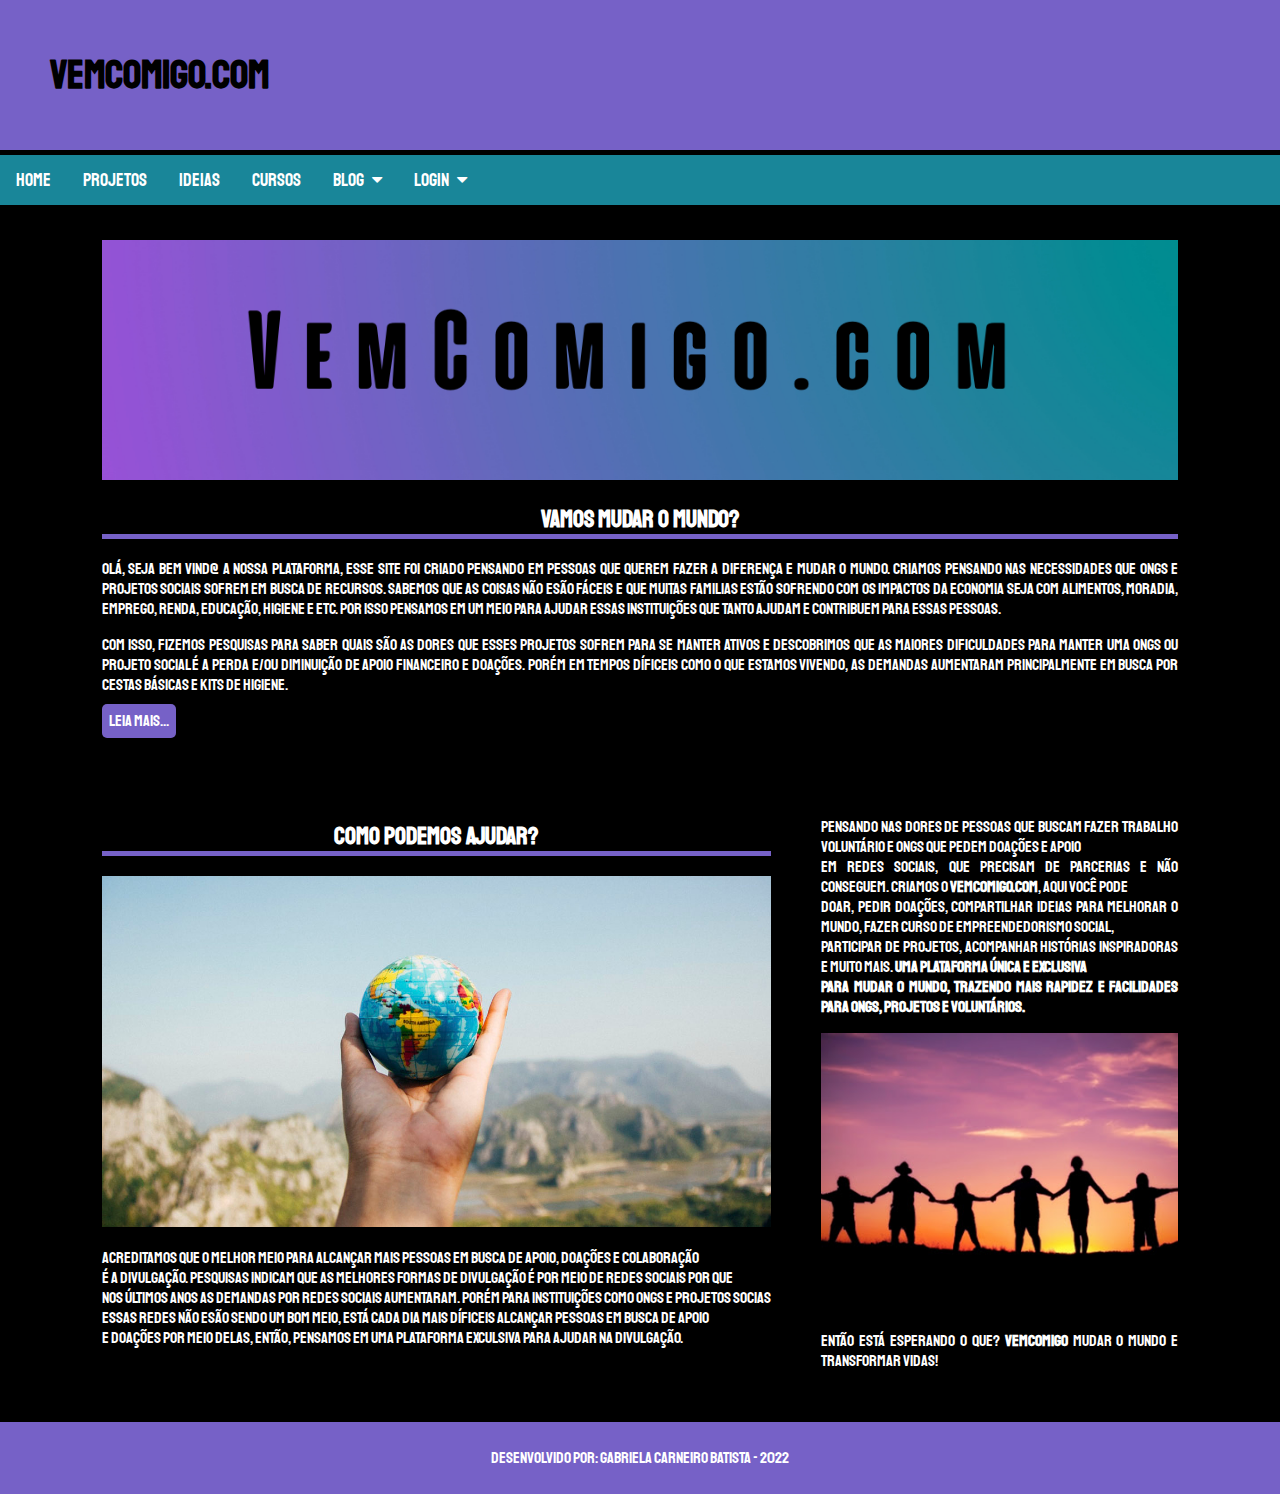
<file: index.html>
<!DOCTYPE html>
<html>
    <head>
        <title>VemComigo.com</title>
        <meta charset="utf-8"/>
        <meta name="viewport" content="width=device-width, initial-scale=1.0"/>
        <link rel="stylesheet" type="text/css" href="css/estilo_menu.css">
        <link rel="stylesheet" type="text/css" href="css/estilo.css">
        <link rel="icon" href="img/favicon.png"/>
        <script src="js/menu.js"></script>

        <!--Links para usar icons-->
        <link rel="stylesheet" href="https://fonts.googleapis.com/icon?family=Material+Icons"/>
        <link rel="stylesheet" href="https://cdnjs.cloudflare.com/ajax/libs/font-awesome/4.7.0/css/font-awesome.min.css"/>
    </head>

    <body>
        <div id="main">
            <div id="header">
                <div id="logo_bar"> VemComigo.com </div>

                <div class="menu" id="my_menu">

                    <a href="index.html"> Home </a>
                    <a href="projeto.html"> Projetos </a>
                    <a href="ideias.html"> Ideias </a>
                    <a href="curso.html"> Cursos </a>
        
                    <div class="dropdown">
                        <button class="btt_drop">
                            Blog
                            <i class="fa fa-caret-down" style="padding-left: 5px;"></i>
                        </button>
                        <div class="content">
                            <a href="contato.html"> Contato </a>
                            <a href="criadora.html"> Nossa história </a>
                            <a href="blog.html"> Notícias </a>
                        </div>
                    </div>

                    <div class="dropdown">
                        <button class="btt_drop">
                            Login
                            <i class="fa fa-caret-down" style="padding-left: 5px;"></i>
                        </button>
                        <div class="content">
                            <a href=""> Entrar </a>
                            <a href="formulario.html"> Cadastrar </a>
                        </div>
                    </div>
        
                    <a href="#" onclick="show_menu()" class="menu_btt">
                        <i class="material-icons">menu</i>
                    </a>
                </div>
            </div>

            <div class="container">
                <div class="box_2">
                    <img src="img/Vem Comigo.png"/>

                    <h2>Vamos mudar o mundo?</h2>

                    <p>
                          Olá, seja bem vind@ a nossa plataforma, esse site foi criado pensando em pessoas que querem fazer a 
                        diferença e mudar o mundo. Criamos pensando nas necessidades que ONGs e projetos sociais sofrem 
                        em busca de recursos. Sabemos que as coisas não esão fáceis e que muitas familias estão sofrendo
                        com os impactos da economia seja com alimentos, moradia, emprego, renda, educação, higiene e etc.
                        Por isso pensamos em um meio para ajudar essas instituições que tanto ajudam e contribuem para 
                        essas pessoas.
                    </p>

                    <p>
                        Com isso, fizemos pesquisas para saber quais são as dores que esses projetos sofrem para se manter 
                        ativos e descobrimos que as maiores dificuldades para manter uma ONGs ou projeto social é a perda 
                        e/ou diminuição de apoio financeiro e doações. Porém em tempos díficeis como o que estamos 
                        vivendo, as demandas aumentaram principalmente em busca por cestas básicas e kits de higiene.
                    </p>

                    
                    <div id="btt_link">
                        <a href="https://claudia.abril.com.br/sua-vida/ongs-enfrentam-dificuldade-para-sobreviver-durante-a-pandemia-da-covid-19/">Leia Mais...</a>
                    </div>
                </div>
            </div>

            <div class="container">
                <div class="box">
                    <h2>Como podemos ajudar?</h2>
                    <img src="img/img_mundo.jpg"/>

                    <p>
                        Acreditamos que o melhor meio para alcançar mais pessoas em busca de apoio, doações e colaboração<br> 
                        é a divulgação. Pesquisas indicam que as melhores formas de divulgação é por meio de redes sociais por que<br>
                        nos últimos anos as demandas por redes sociais aumentaram. Porém para instituições como ONGs e projetos socias<br>
                        essas redes não esão sendo um bom meio, está cada dia mais díficeis alcançar pessoas em busca de apoio<br>
                        e doações por meio delas, então, pensamos em uma plataforma exculsiva para ajudar na divulgação.<br>
                    </p>
                </div>

                <div class="box">
                    <p>
                        Pensando nas dores de pessoas que buscam fazer trabalho voluntário e ONGs que pedem doações e apoio<br>
                        em redes sociais, que precisam de parcerias e não conseguem. Criamos o <b>VemComigo.com</b>, aqui você pode<br>
                        doar, pedir doações, compartilhar ideias para melhorar o mundo, fazer curso de empreendedorismo social,<br>
                        participar de projetos, acompanhar histórias inspiradoras e muito mais. <b>Uma plataforma única e exclusiva<br>
                        para mudar o mundo, trazendo mais rapidez e facilidades para ONGs, projetos e voluntários.</b>
                    </p>

                    <img src="img/mãos-dadas.jpg"/>

                    <p>
                        Então está esperando o que? <b>VemComigo</b> mudar o mundo e transformar vidas!
                    </p>
                </div>
            </div>

            <div id="footer">
                <p>Desenvolvido por: Gabriela Carneiro Batista - 2022</p>
            </div>
        </div>
    </body>
</file>
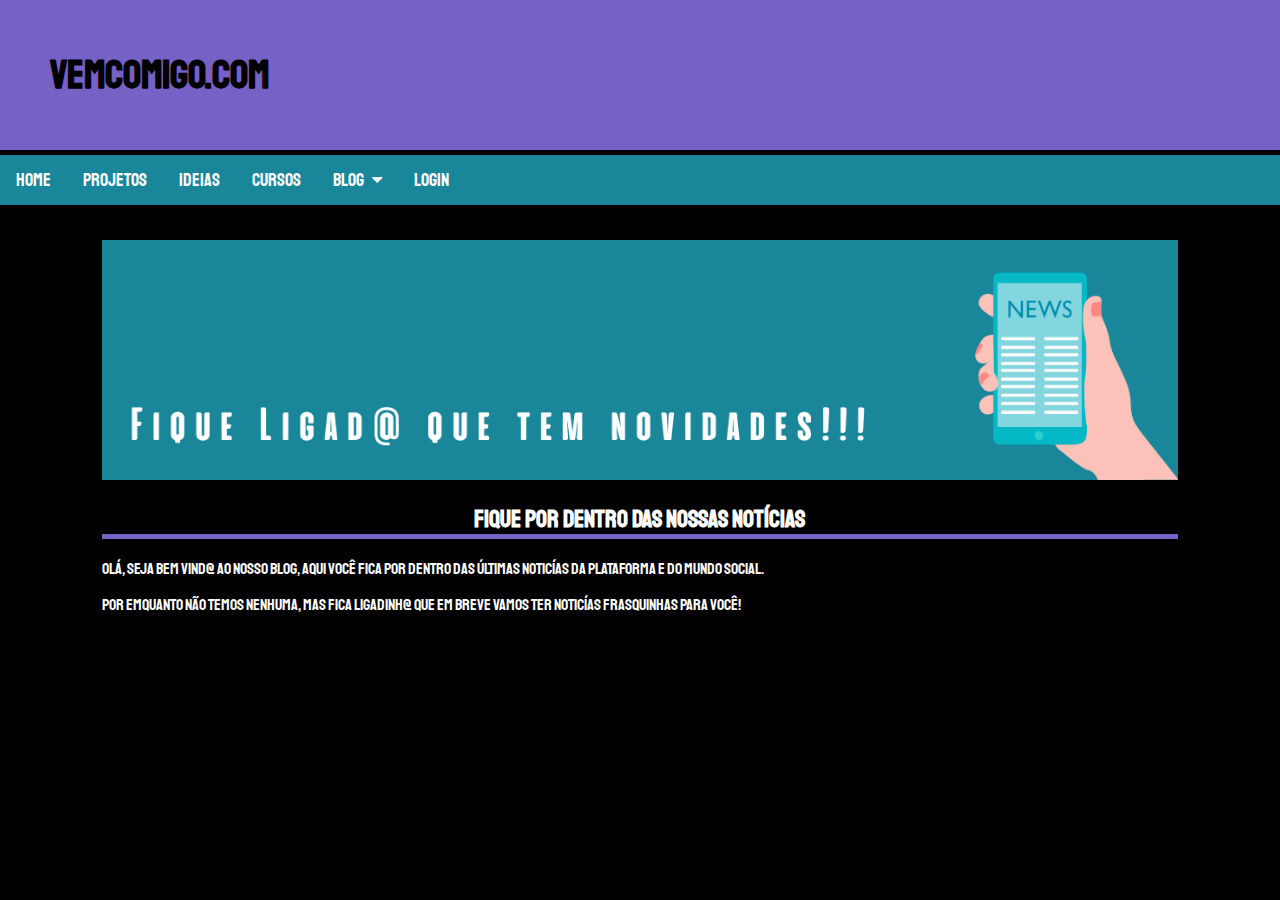
<file: blog.html>
<!DOCTYPE html>
<html>
    <head>
        <title>VemComigo.com</title>
        <meta charset="utf-8"/>
        <meta name="viewport" content="width=device-width, initial-scale=1.0"/>
        <link rel="stylesheet" type="text/css" href="css/estilo_menu.css">
        <link rel="stylesheet" type="text/css" href="css/estilo.css">
        <link rel="icon" href="img/favicon.png"/>
        <script src="js/menu.js"></script>

        <!--Links para usar icons-->
        <link rel="stylesheet" href="https://fonts.googleapis.com/icon?family=Material+Icons"/>
        <link rel="stylesheet" href="https://cdnjs.cloudflare.com/ajax/libs/font-awesome/4.7.0/css/font-awesome.min.css"/>
    </head>

    <body>
        <div id="main">
            <div id="header">
                <div id="logo_bar"> VemComigo.com </div>

                <div class="menu" id="my_menu">

                    <a href="index.html"> Home </a>
                    <a href="projeto.html"> Projetos </a>
                    <a href="ideias.html"> Ideias </a>
                    <a href="curso.html"> Cursos </a>
        
                    <div class="dropdown">
                        <button class="btt_drop">
                            Blog
                            <i class="fa fa-caret-down" style="padding-left: 5px;"></i>
                        </button>
                        <div class="content">
                            <a href="contato.html"> Contato </a>
                            <a href="criadora.html"> Nossa história </a>
                            <a href="blog.html"> Notícias </a>
                        </div>
                    </div>
        
                    <a href=""> Login </a>
        
                    <a href="#" onclick="show_menu()" class="menu_btt">
                        <i class="material-icons">menu</i>
                    </a>
                </div>
            </div>

            <div class="container">
                <div class="box_2">
                    <img src="img/banner_blog.png"/>

                    <h2>Fique por dentro das nossas notícias</h2>

                    <p>
                          Olá, seja bem vind@ ao nosso blog, aqui você fica por dentro das últimas noticías da plataforma
                          e do mundo social.
                    </p>

                    <p>
                        Por emquanto não temos nenhuma, mas fica ligadinh@ que em breve vamos ter noticías frasquinhas para você!
                    </p>
            </div>
        </div>
    </body>
</file>
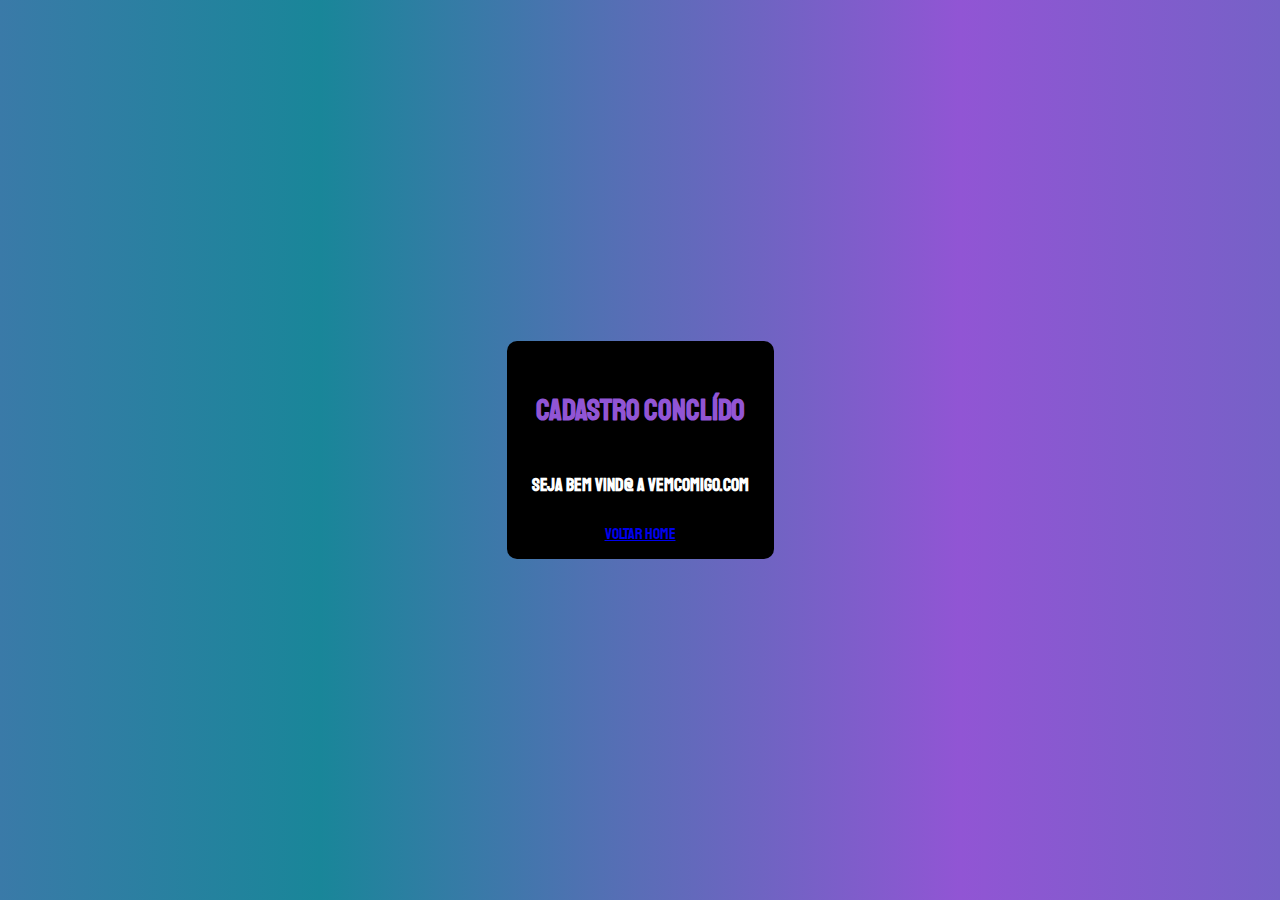
<file: concluido.html>
<html>
    <head>
        <title> Cadastro concluído </title>
        <meta charset="utf-8"/>
        <link rel="stylesheet" type="text/css" href="css/formulário.css"/>
        <link rel="icon" href="img/favicon.png"/>
    </head>

    <body>
        <div id="main">
            <div id="end_box">
                <h2>Cadastro conclído</h2>
                <h3>Seja bem vind@ a VemComigo.com</h3>
                <a href="index.html">Voltar Home</a>
            </div>
        </div>
    </body>
</html>
</file>
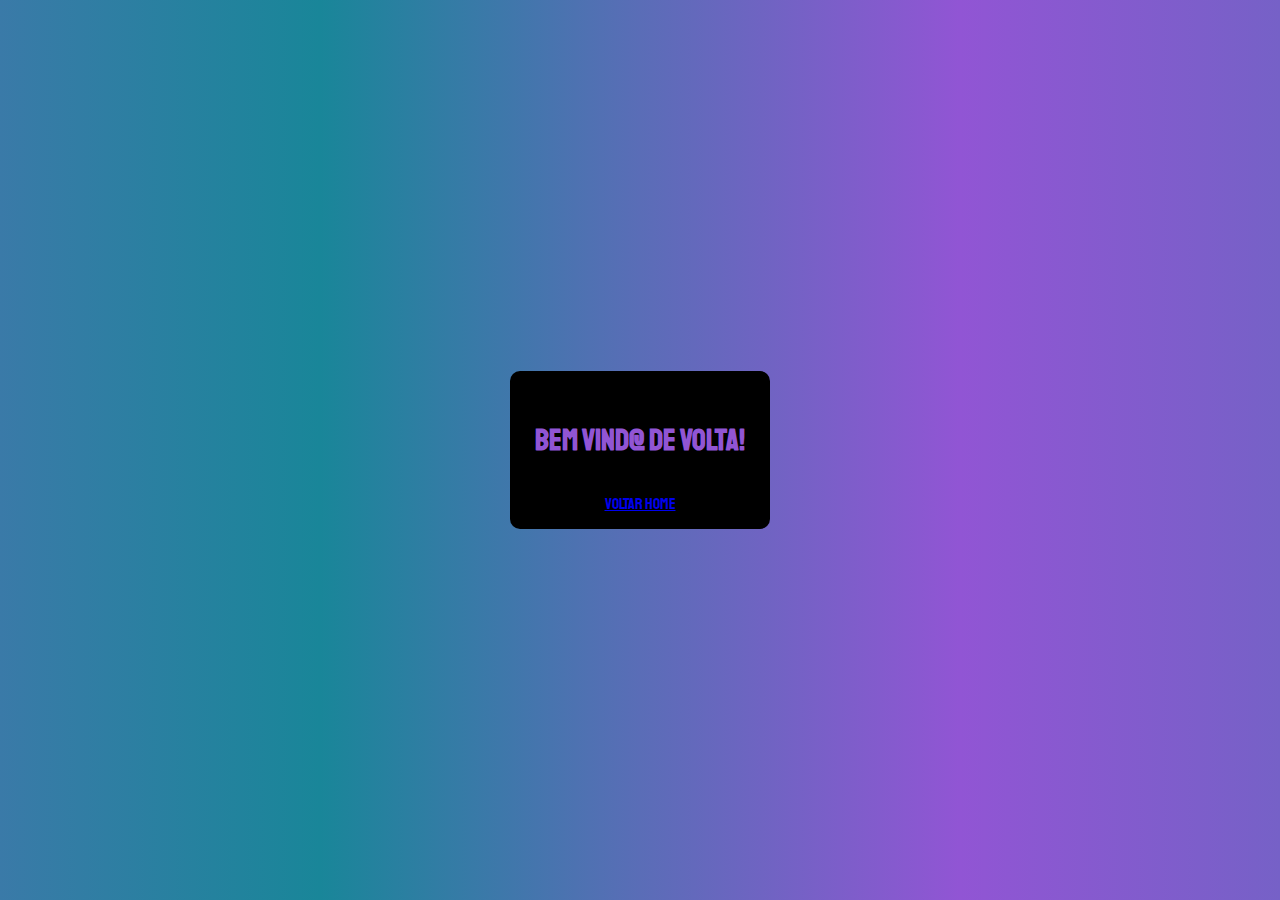
<file: concluido_2.html>
<html>
    <head>
        <title>VemComigo.com</title>
        <meta charset="utf-8"/>
        <link rel="stylesheet" type="text/css" href="css/formulário.css"/>
        <link rel="icon" href="img/favicon.png"/>
    </head>

    <body>
        <div id="main">
            <div id="end_box">
                <h2>Bem vind@ de volta!</h2>
                <a href="index.html">Voltar Home</a>
            </div>
        </div>
    </body>
</html>
</file>
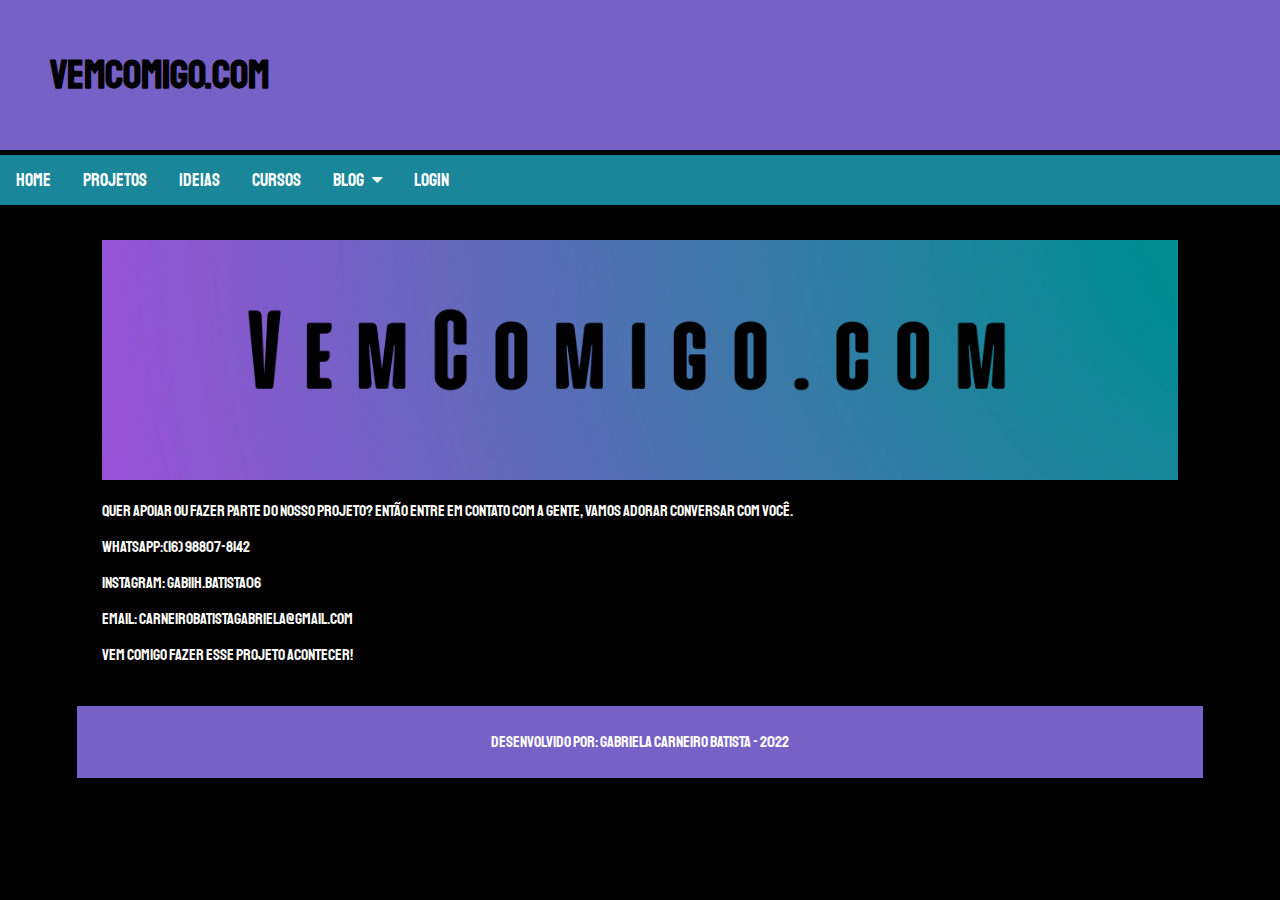
<file: contato.html>
<!DOCTYPE html>
<html>
    <head>
        <title>VemComigo.com</title>
        <meta charset="utf-8"/>
        <meta name="viewport" content="width=device-width, initial-scale=1.0"/>
        <link rel="stylesheet" type="text/css" href="css/estilo_menu.css">
        <link rel="stylesheet" type="text/css" href="css/contato.css">
        <link rel="icon" href="img/favicon.png"/>
        <script src="js/menu.js"></script>

        <!--Links para usar icons-->
        <link rel="stylesheet" href="https://fonts.googleapis.com/icon?family=Material+Icons"/>
        <link rel="stylesheet" href="https://cdnjs.cloudflare.com/ajax/libs/font-awesome/4.7.0/css/font-awesome.min.css"/>
    </head>

    <body>
        <div id="main">
            <div id="header">
                <div id="logo_bar"> VemComigo.com </div>

                <div class="menu" id="my_menu">

                    <a href="index.html"> Home </a>
                    <a href="projeto.html"> Projetos </a>
                    <a href="ideias.html"> Ideias </a>
                    <a href="curso.html"> Cursos </a>
        
                    <div class="dropdown">
                        <button class="btt_drop">
                            Blog
                            <i class="fa fa-caret-down" style="padding-left: 5px;"></i>
                        </button>
                        <div class="content">
                            <a href="contato.html"> Contato </a>
                            <a href="criadora.html"> Nossa história </a>
                            <a href="blog.html"> Notícias </a>
                        </div>
                    </div>
        
                    <a href=""> Login </a>
        
                    <a href="#" onclick="show_menu()" class="menu_btt">
                        <i class="material-icons">menu</i>
                    </a>
                </div>
            </div>

            <div class="container">
                <div class="box_2">
                    <img src="img/Vem Comigo.png"/>

                    <p>
                          Quer apoiar ou fazer parte do nosso projeto? Então entre em contato com a gente, vamos adorar conversar
                          com você.
                    </p>

                    <p>
                        Whatsapp:(16) 98807-8142
                    </p>

                    <p>
                        Instagram: gabiih.batista06
                    </p>

                    <p>
                        Email: carneirobatistagabriela@gmail.com
                    </p>

                    <p>
                        Vem Comigo fazer esse projeto acontecer!
                    </p>
            </div>

            <div id="footer">
                <p>Desenvolvido por: Gabriela Carneiro Batista - 2022</p>
            </div>
        </div>
    </body>
</file>
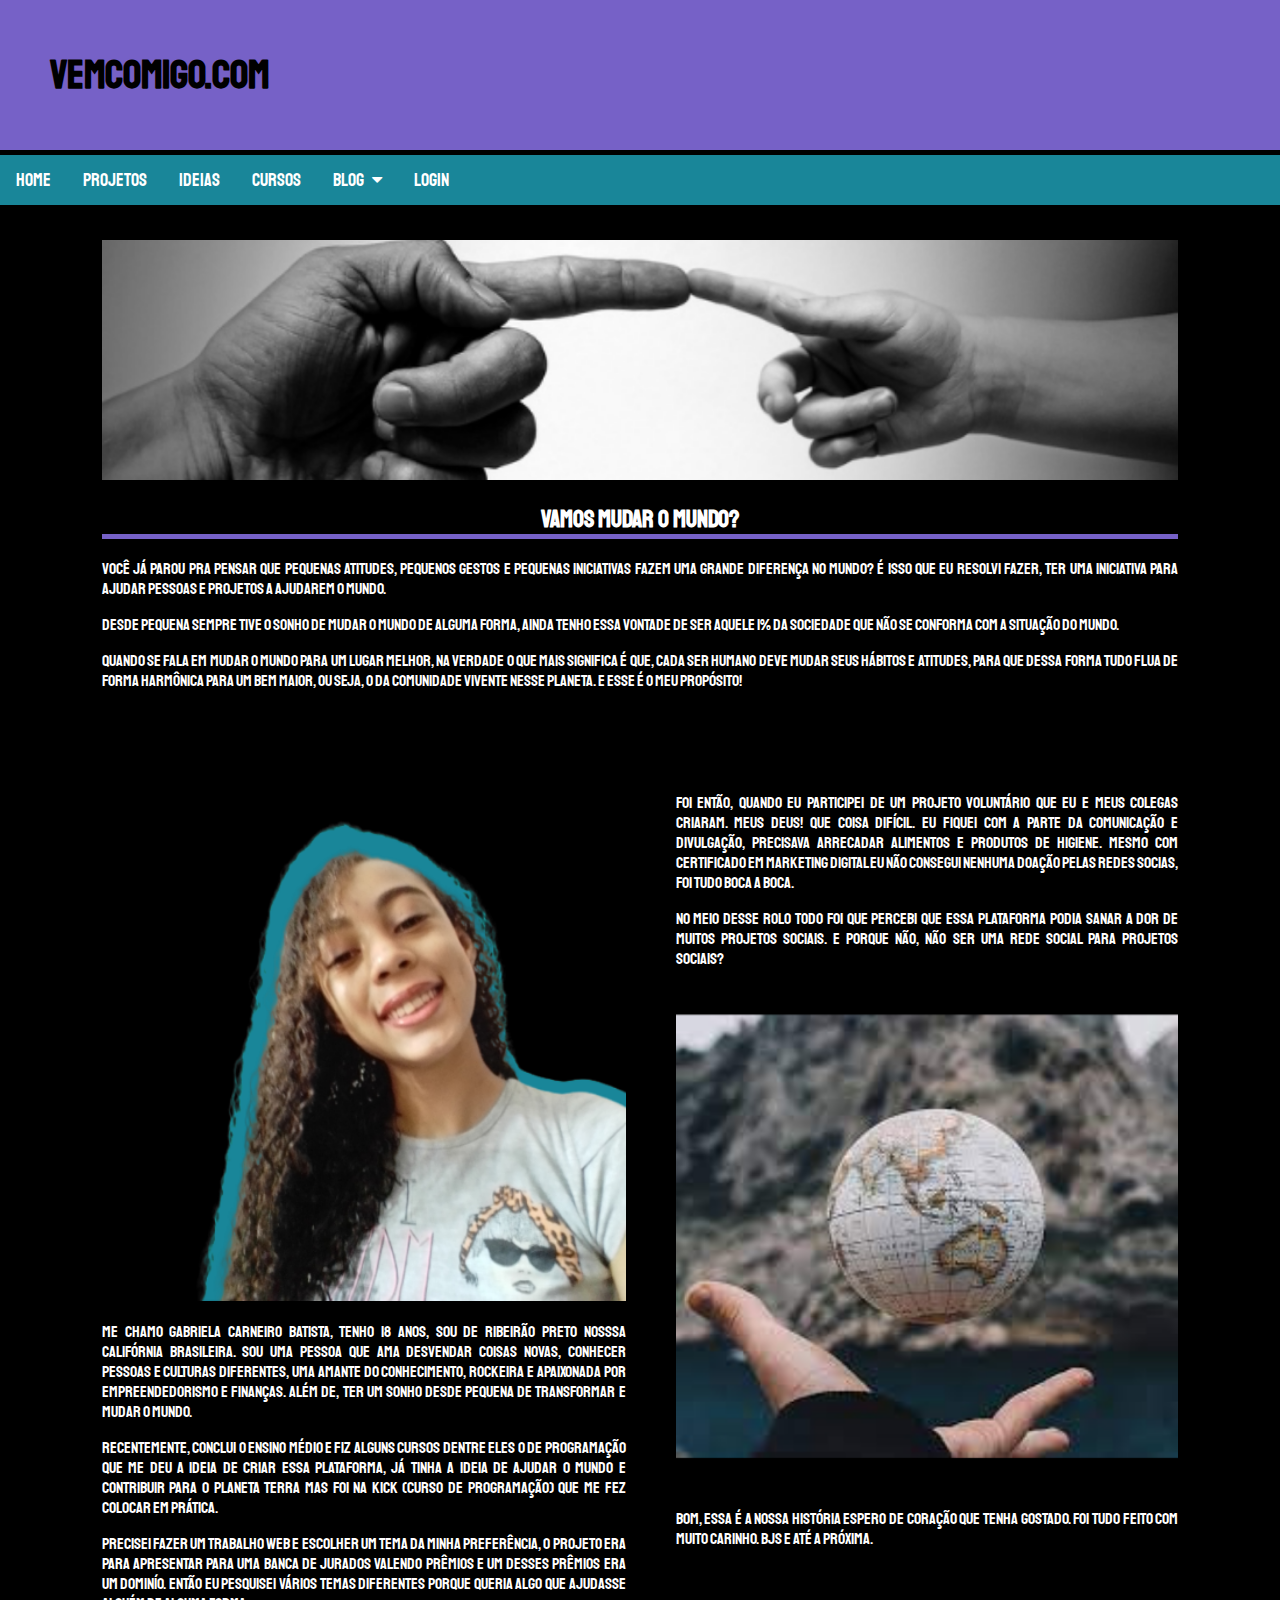
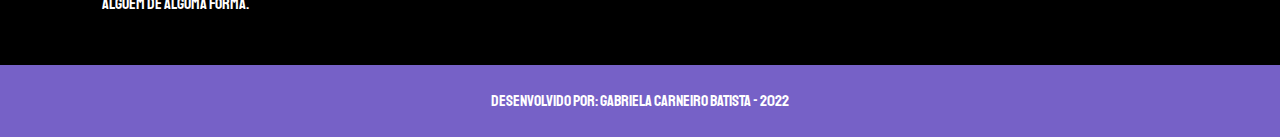
<file: criadora.html>
<!DOCTYPE html>
<html>
    <head>
        <title>VemComigo.com</title>
        <meta charset="utf-8"/>
        <meta name="viewport" content="width=device-width, initial-scale=1.0"/>
        <link rel="stylesheet" type="text/css" href="css/estilo_menu.css">
        <link rel="stylesheet" type="text/css" href="css/estilo.css">
        <link rel="icon" href="img/favicon.png"/>
        <script src="js/menu.js"></script>

        <!--Links para usar icons-->
        <link rel="stylesheet" href="https://fonts.googleapis.com/icon?family=Material+Icons"/>
        <link rel="stylesheet" href="https://cdnjs.cloudflare.com/ajax/libs/font-awesome/4.7.0/css/font-awesome.min.css"/>
    </head>

    <body>
        <div id="main">
            <div id="header">
                <div id="logo_bar"> VemComigo.com </div>

                <div class="menu" id="my_menu">

                    <a href="index.html"> Home </a>
                    <a href="projeto.html"> Projetos </a>
                    <a href="ideias.html"> Ideias </a>
                    <a href="curso.html"> Cursos </a>
        
                    <div class="dropdown">
                        <button class="btt_drop">
                            Blog
                            <i class="fa fa-caret-down" style="padding-left: 5px;"></i>
                        </button>
                        <div class="content">
                            <a href="contato.html"> Contato </a>
                            <a href="criadora.html"> Nossa história </a>
                            <a href="blog.html"> Notícias </a>
                        </div>
                    </div>
        
                    <a href=""> Login </a>
        
                    <a href="#" onclick="show_menu()" class="menu_btt">
                        <i class="material-icons">menu</i>
                    </a>
                </div>
            </div>

            <div class="container">
                <div class="box_2">
                    <img src="img/mãos.png"/>

                    <h2>Vamos mudar o mundo?</h2>

                    <p>
                        Você já parou pra pensar que pequenas atitudes, pequenos gestos e pequenas iniciativas fazem uma 
                      grande diferença no mundo? É isso que eu resolvi fazer, ter uma iniciativa para ajudar pessoas e projetos
                      a ajudarem o mundo.
                  </p>

                  <p>
                      Desde pequena sempre tive o sonho de mudar o mundo de alguma forma, ainda tenho essa vontade de ser aquele 1%
                      da sociedade que não se conforma com a situação do mundo.
                  </p>

                  <p>
                    Quando se fala em mudar o mundo para um lugar melhor, na verdade o que mais significa é que, cada ser humano 
                    deve mudar seus hábitos e atitudes, para que dessa forma tudo flua de forma harmônica para um bem maior, ou 
                    seja, o da comunidade vivente nesse planeta. E esse é o meu propósito!
                  </p>
                </div>
            </div>

            <div class="container">
                <div class="box">
                    <img src="img/empreendedorismo.png"/>

                    <p>
                        Me chamo Gabriela Carneiro Batista, tenho 18 anos, sou de Ribeirão Preto nosssa Califórnia brasileira.
                      Sou uma pessoa que ama desvendar coisas novas, conhecer pessoas e culturas diferentes, uma amante do 
                      conhecimento, rockeira e apaixonada por empreendedorismo e finanças. Além de, ter um sonho desde pequena
                      de transformar e mudar o mundo. 
                  </p>

                  <p>
                        Recentemente, conclui o ensino médio e fiz alguns cursos dentre eles o de programação que me deu a ideia 
                      de criar essa plataforma, já tinha a ideia de ajudar o mundo e contribuir para o planeta terra mas foi na 
                      Kick (curso de programação) que me fez colocar em prática.
                  </p>

                  <p>
                      Precisei fazer um trabalho web e escolher um tema da minha preferência, o projeto era para apresentar para uma 
                      banca de jurados valendo prêmios e um desses prêmios era um dominío. Então eu pesquisei vários temas diferentes
                      porque queria algo que ajudasse alguém de alguma forma.
                  </p>
                </div>

                <div class="box">
                    <p>
                        Foi então, quando eu participei de um projeto voluntário que eu e meus colegas criaram. Meus Deus! que coisa difícil.
                        Eu fiquei com a parte da comunicação e divulgação, precisava arrecadar alimentos e produtos de higiene. Mesmo com certificado
                        em marketing digital eu não consegui nenhuma doação pelas redes socias, foi tudo boca a boca.
                    </p>

                    <p>
                        No meio desse rolo todo foi que percebi que essa plataforma podia sanar a dor de muitos projetos sociais. E porque não, 
                        não ser uma rede social para projetos sociais?
                    </p>

                    <img src="img/empreendedorismo (1).png"/>

                    <p>
                        Bom, essa é a nossa história espero de coração que tenha gostado. Foi tudo feito com muito carinho. Bjs e até a próxima.
                    </p>
                </div>
            </div>

            <div id="footer">
                <p>Desenvolvido por: Gabriela Carneiro Batista - 2022</p>
            </div>
        </div>
    </body>
</file>
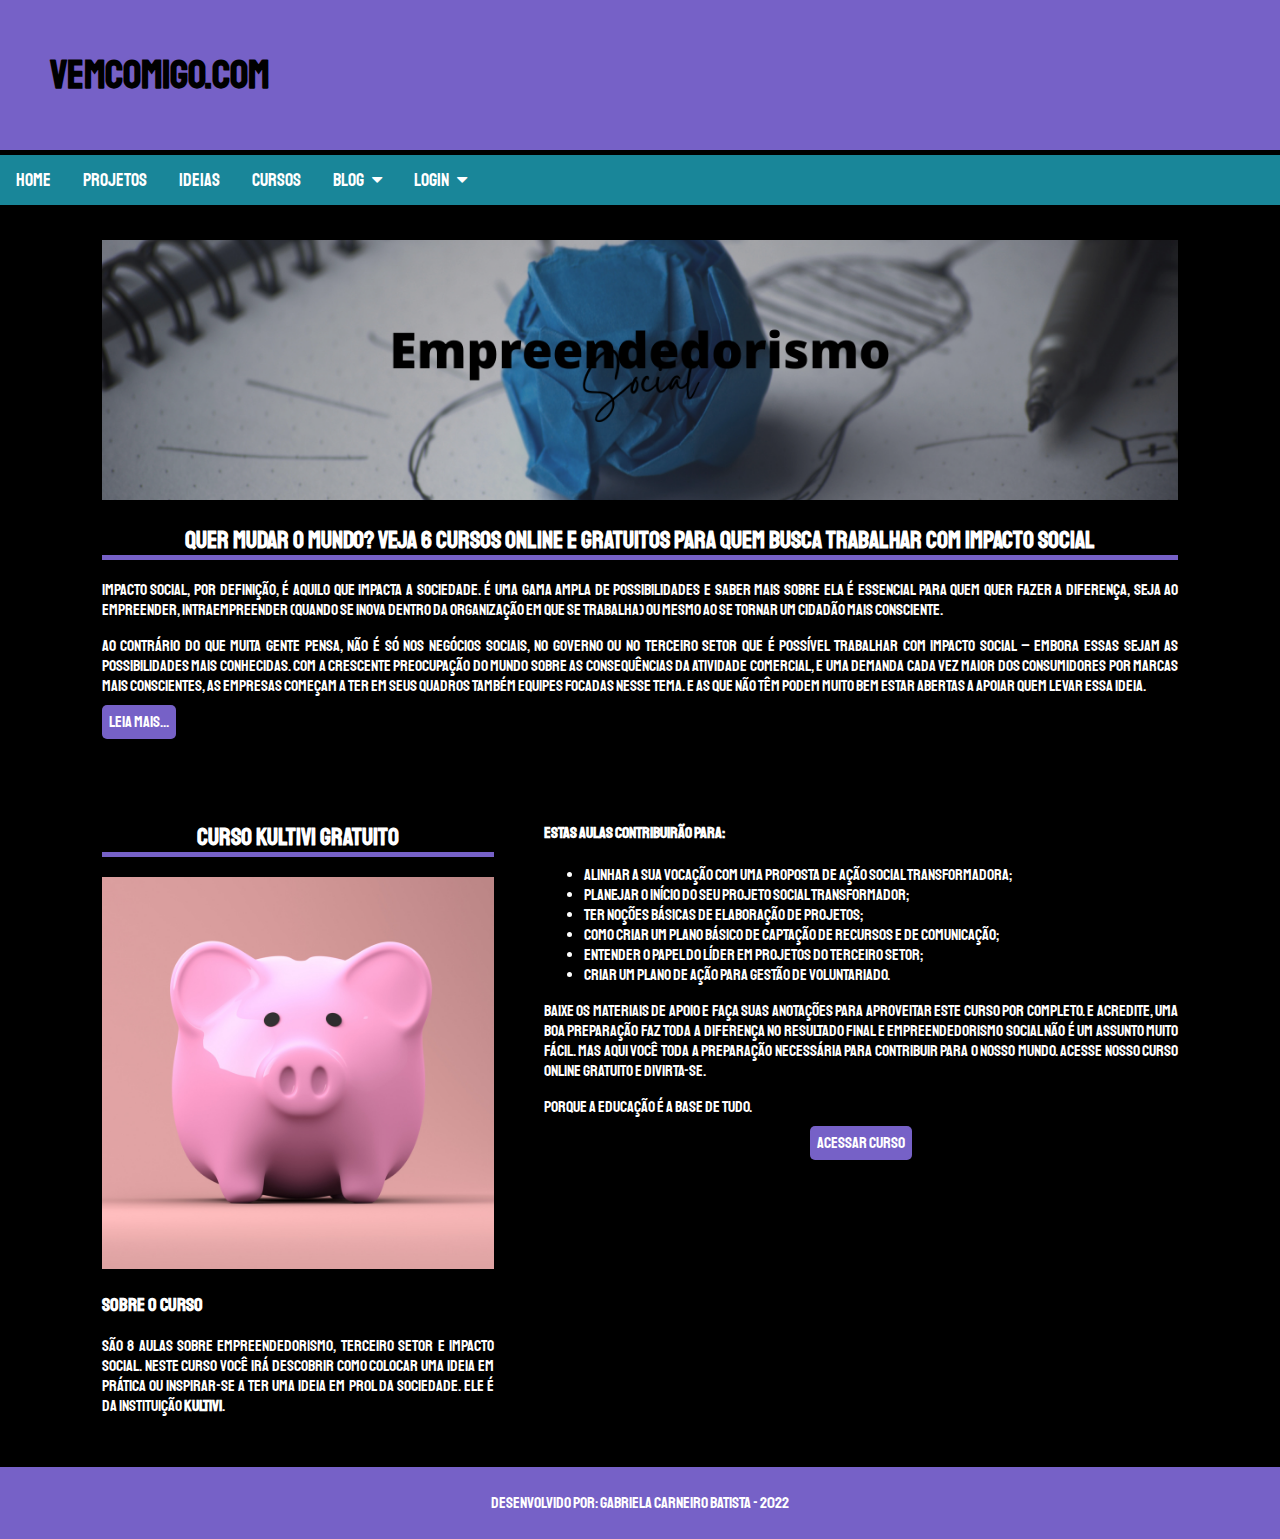
<file: curso.html>
<!DOCTYPE html>
<html>
    <head>
        <title>VemComigo.com</title>
        <meta charset="utf-8"/>
        <meta name="viewport" content="width=device-width, initial-scale=1.0"/>
        <link rel="stylesheet" type="text/css" href="css/estilo_menu.css">
        <link rel="stylesheet" type="text/css" href="css/estilo.css">
        <link rel="icon" href="img/favicon.png"/>
        <script src="js/menu.js"></script>

        <!--Links para usar icons-->
        <link rel="stylesheet" href="https://fonts.googleapis.com/icon?family=Material+Icons"/>
        <link rel="stylesheet" href="https://cdnjs.cloudflare.com/ajax/libs/font-awesome/4.7.0/css/font-awesome.min.css"/>
    </head>

    <body>
        <div id="main">
            <div id="header">
                <div id="logo_bar"> VemComigo.com </div>

                <div class="menu" id="my_menu">

                    <a href="index.html"> Home </a>
                    <a href="projeto.html"> Projetos </a>
                    <a href="ideias.html"> Ideias </a>
                    <a href="curso.html"> Cursos </a>
        
                    <div class="dropdown">
                        <button class="btt_drop">
                            Blog
                            <i class="fa fa-caret-down" style="padding-left: 5px;"></i>
                        </button>
                        <div class="content">
                            <a href="contato.html"> Contato </a>
                            <a href="criadora.html"> Nossa história </a>
                            <a href="blog.html"> Notícias </a>
                        </div>
                    </div>

                    <div class="dropdown">
                        <button class="btt_drop">
                            Login
                            <i class="fa fa-caret-down" style="padding-left: 5px;"></i>
                        </button>
                        <div class="content">
                            <a href=""> Entrar </a>
                            <a href="formulario.html"> Cadastrar </a>
                        </div>
                    </div>
        
                    <a href="#" onclick="show_menu()" class="menu_btt">
                        <i class="material-icons">menu</i>
                    </a>
                </div>
            </div>

            <div class="container">
                <div class="box_2">
                    <img src="img/Heading Now 91-98.png"/>

                    <h2>
                        Quer mudar o mundo? Veja 6 cursos online e gratuitos para quem busca 
                        trabalhar com impacto social
                    </h2>

                    <p>
                        Impacto social, por definição, é aquilo que impacta a sociedade. É uma gama ampla de possibilidades 
                        e saber mais sobre ela é essencial para quem quer fazer a diferença, seja ao empreender, intraempreender 
                        (quando se inova dentro da organização em que se trabalha) ou mesmo ao se tornar um cidadão mais consciente.
                    </p>

                    <p>
                        Ao contrário do que muita gente pensa, não é só nos negócios sociais, no governo ou no terceiro setor que é 
                        possível trabalhar com impacto social – embora essas sejam as possibilidades mais conhecidas. Com a crescente 
                        preocupação do mundo sobre as consequências da atividade comercial, e uma demanda cada vez maior dos consumidores 
                        por marcas mais conscientes, as empresas começam a ter em seus quadros também equipes focadas nesse tema. E as 
                        que não têm podem muito bem estar abertas a apoiar quem levar essa ideia.
                    </p>

                    
                    <div id="btt_link">
                        <a href="https://www.napratica.org.br/cursos-online-gratuitos-para-quem-quer-ter-impacto-social/">Leia Mais...</a>
                    </div>
                </div>
            </div>

            <div class="container">
                <div class="box">
                    <h2>Curso Kultivi gratuito</h2>
                    <img src="img/porquinho.png"/>

                    <h3>Sobre o curso</h3>

                    <p>
                        São 8 aulas sobre empreendedorismo, terceiro setor e impacto social. Neste curso você irá descobrir 
                        como colocar uma ideia em prática ou inspirar-se a ter uma ideia em prol da sociedade. Ele é da instituição 
                        <b>Kultivi</b>.
                    </p>
                </div>

                <div class="box">
                    <h4>Estas aulas contribuirão para:</h4>

                    <ul>
                        <li>Alinhar  a sua vocação com uma proposta de ação social transformadora;</li>
                        <li>Planejar o início do seu projeto social transformador;</li>
                        <li>Ter noções básicas de elaboração de projetos;</li>
                        <li>Como criar um plano básico de captação de recursos e de comunicação;</li>
                        <li>Entender o papel do líder em Projetos do Terceiro Setor;</li>
                        <li>Criar um plano de ação para gestão de voluntariado.</li>
                    </ul>

                    <p>
                        Baixe os materiais de apoio e faça suas anotações para aproveitar este curso por completo.
                        E acredite, uma boa preparação faz toda a diferença no resultado final e empreendedorismo social
                        não é um assunto muito fácil. Mas aqui você toda a preparação necessária para contribuir para o nosso
                        mundo. Acesse nosso curso online gratuito e divirta-se.
                    </p>

                    <p>
                        Porque a educação é a base de tudo.
                    </p>

                    <div id="btt_link" style="text-align: center;">
                        <a href="https://www.napratica.org.br/cursos-online-gratuitos-para-quem-quer-ter-impacto-social/">Acessar curso</a>
                    </div>
                </div>
            </div>

            <div id="footer">
                <p>Desenvolvido por: Gabriela Carneiro Batista - 2022</p>
            </div>
        </div>
    </body>
</file>
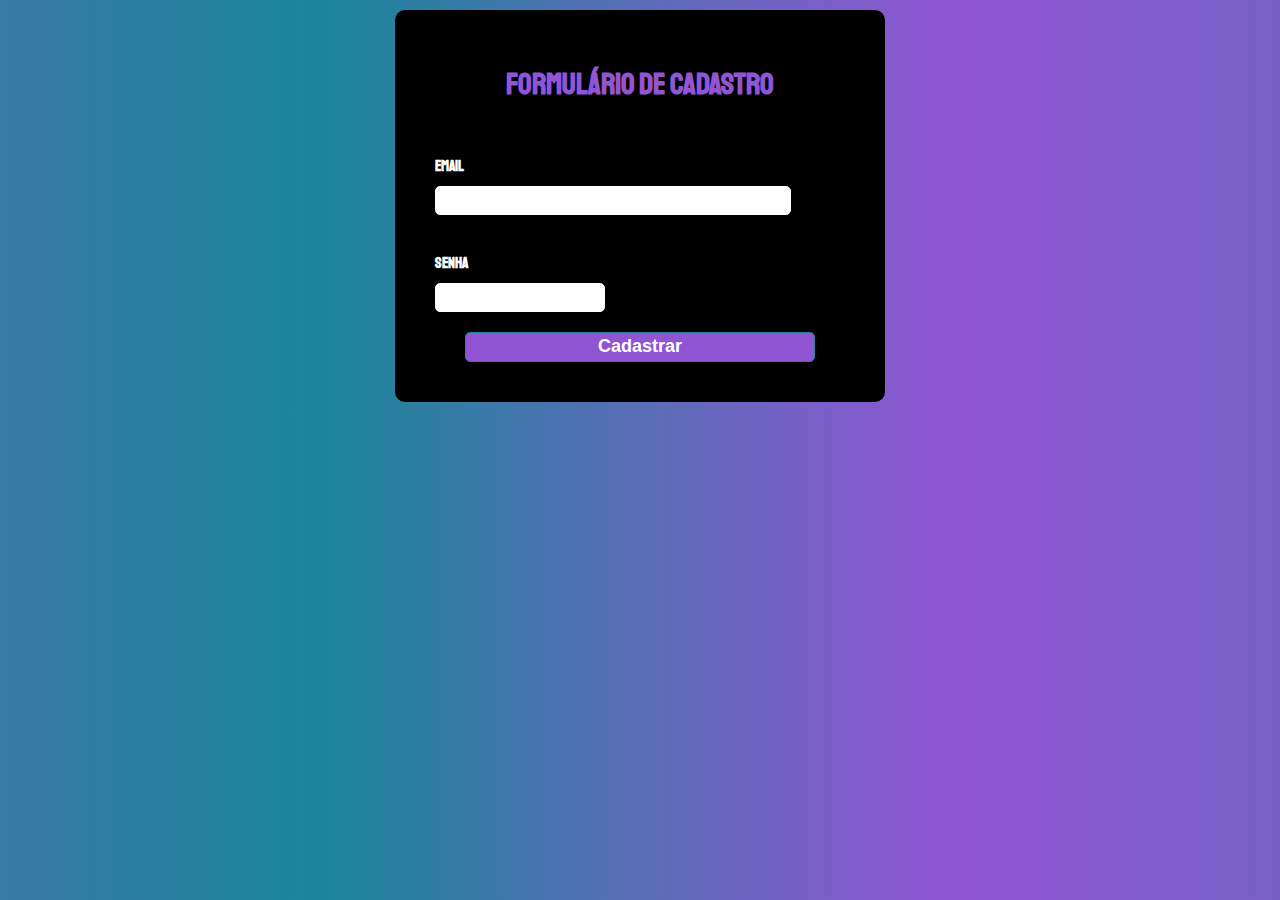
<file: entre.html>
<!DOCTYPE html>
<html>
    <head>
        <title>Cadastro</title>
        <meta charset="utf-8"/>
        <link rel="stylesheet" type="text/css" href="css/entre.css"/>
        <script src="js/val_entre.js"></script>
    </head>

    <body>
        <div id="main">
            <div id="form_box">
                <h2>Formulário de cadastro</h2>

                <form action="concluido_2.html">

                    <div class="f_line">
                        <span>
                            <label> Email </label>
                            <input type="email" id="i_email" required/>
                        </span>
                    </div>

                    <div class="f_line">
                        <span>
                            <label> Senha </label>
                            <input type="password" id="i_senha" required/>
                        </span>

                    <div class="f_line">
                        <span>
                            <input type="submit" onclick="validacao()" value="Cadastrar" id="btt_form"/>
                        </span>
                    </div>
                </form>
            </div>
        </div>
    </body>
</html>
</file>
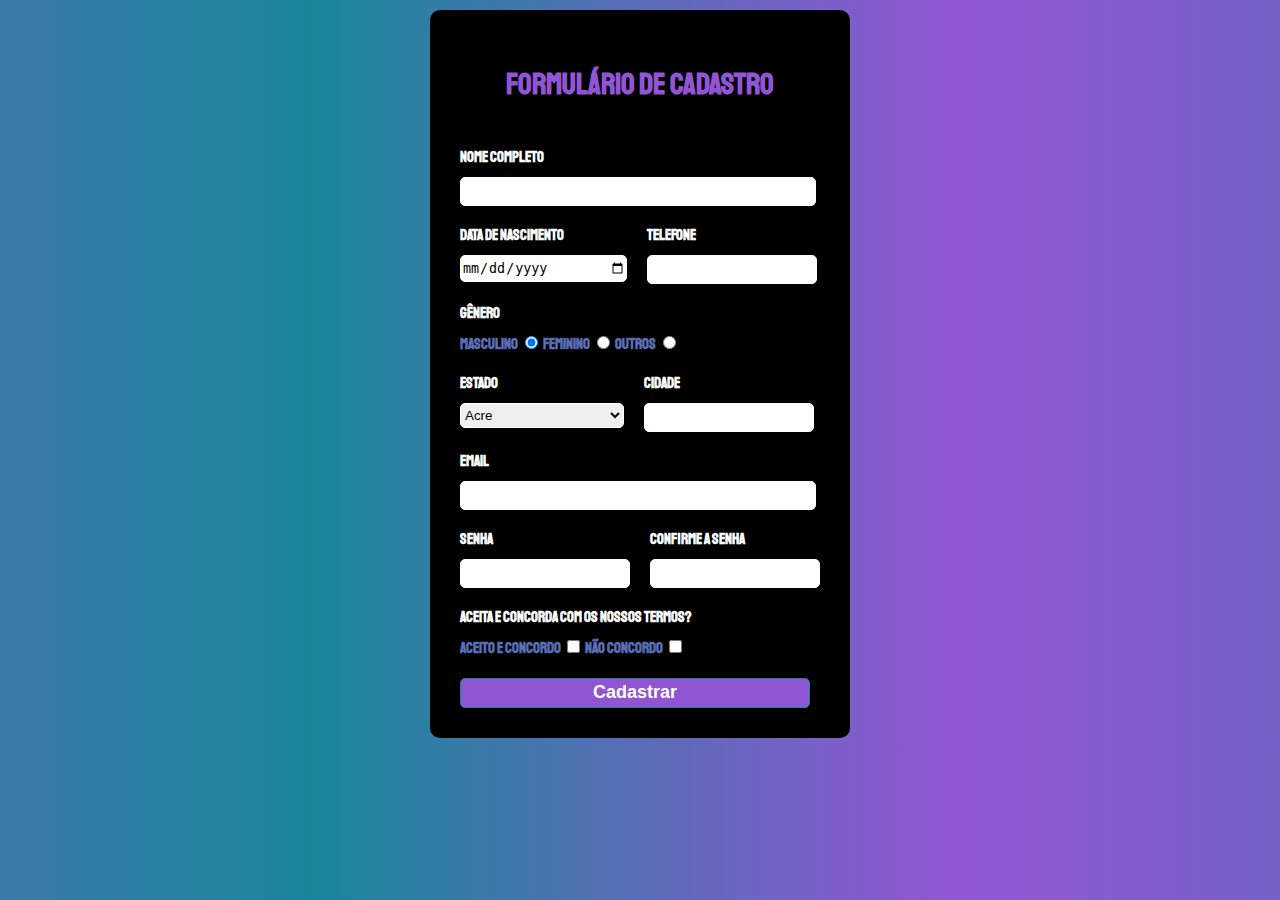
<file: formulario.html>
<!DOCTYPE html>
<html>
    <head>
        <title>Cadastro</title>
        <meta charset="utf-8"/>
        <link rel="stylesheet" type="text/css" href="css/formulário.css"/>
        <link rel="icon" href="img/favicon.png"/>
        <script src="js/validacao.js"></script>
    </head>

    <body>
        <div id="main">
            <div id="form_box">
                <h2>Formulário de cadastro</h2>

                <form action="concluido.html">
                    <div class="f_line">
                        <span>
                            <label> Nome Completo </label>
                            <input type="text" id="i_nome" required/>
                        </span>
                    </div>

                    <div class="f_line">
                        <span>
                            <label> Data de Nascimento </label>
                            <input type="date" id="i_data" required/>
                        </span>

                        <span>
                            <label> Telefone </label>
                            <input type="tel" id="i_tele" required/>
                        </span>
                    </div>

                    <div class="f_line">
                        <span>
                            <label> Gênero </label>

                            Masculino
                            <input type="radio" name="i_genero" checked/>

                            Feminino
                            <input type="radio" name="i_genero"/>

                            Outros
                            <input type="radio" name="i_genero"/>
                        </span>
                    </div>

                    <div class="f_line">
                        <span>
                            <label> Estado </label>
                            <select id="i_uf">
                                <option value="ac">Acre</option>
                                <option value="al">Alagoas</option>
                                <option value="ap">Amapá</option>
                                <option value="am">Amazonas</option>
                                <option value="ba">Bahia</option>
                                <option value="ce">Ceará</option>
                                <option value="df">Distrito Federal</option>
                                <option value="es">Espirito Santo</option>
                                <option value="go">Goiás</option>
                                <option value="ma">Maranhão</option>
                                <option value="mt">Mato Grosso</option>
                                <option value="ms">Mato Grosso do Sul</option>
                                <option value="mg">Minas Gerais</option>
                                <option value="pa">Pará</option>
                                <option value="pb">Paraíba</option>
                                <option value="pr">Paraná</option>
                                <option value="pi">Piauí</option>
                                <option value="rj">Rio de Janeiro</option>
                                <option value="rn">Rio Grande do Norte</option>
                                <option value="rs">Rio Grande do Sul</option>
                                <option value="ro">Rondonia</option>
                                <option value="rr">Roraima</option>
                                <option value="sc">Santa Catarina</option>
                                <option value="sp">São Paulo</option>
                                <option value="se">Sergipe</option>
                                <option value="to">Tocantins</option>
                            </select>
                        </span>

                        <span>
                            <label> Cidade </label>
                            <input type="text" id="i_cidade"/>
                        </span>
                    </div>

                    <div class="f_line">
                        <span>
                            <label> Email </label>
                            <input type="email" id="i_email" required/>
                        </span>
                    </div>

                    <div class="f_line">
                        <span>
                            <label> Senha </label>
                            <input type="password" id="i_senha" required/>
                        </span>

                        <span>
                            <label> Confirme a Senha </label>
                            <input type="password" id="i_conf_senha" required/>
                        </span>
                    </div>

                    <div class="f_line">
                        <span>
                            <label> Aceita e concorda com os nossos termos? </label>

                            Aceito e concordo
                            <input type="checkbox" name="i_termo"/>

                            Não concordo
                            <input type="checkbox" name="i_termo"/>
                        </span>
                    </div>
                    <div class="f_line">
                        <span>
                            <input type="submit" onclick="validacao()" value="Cadastrar" id="btt_form"/>
                        </span>
                    </div>
                </form>
            </div>
        </div>
    </body>
</html>
</file>
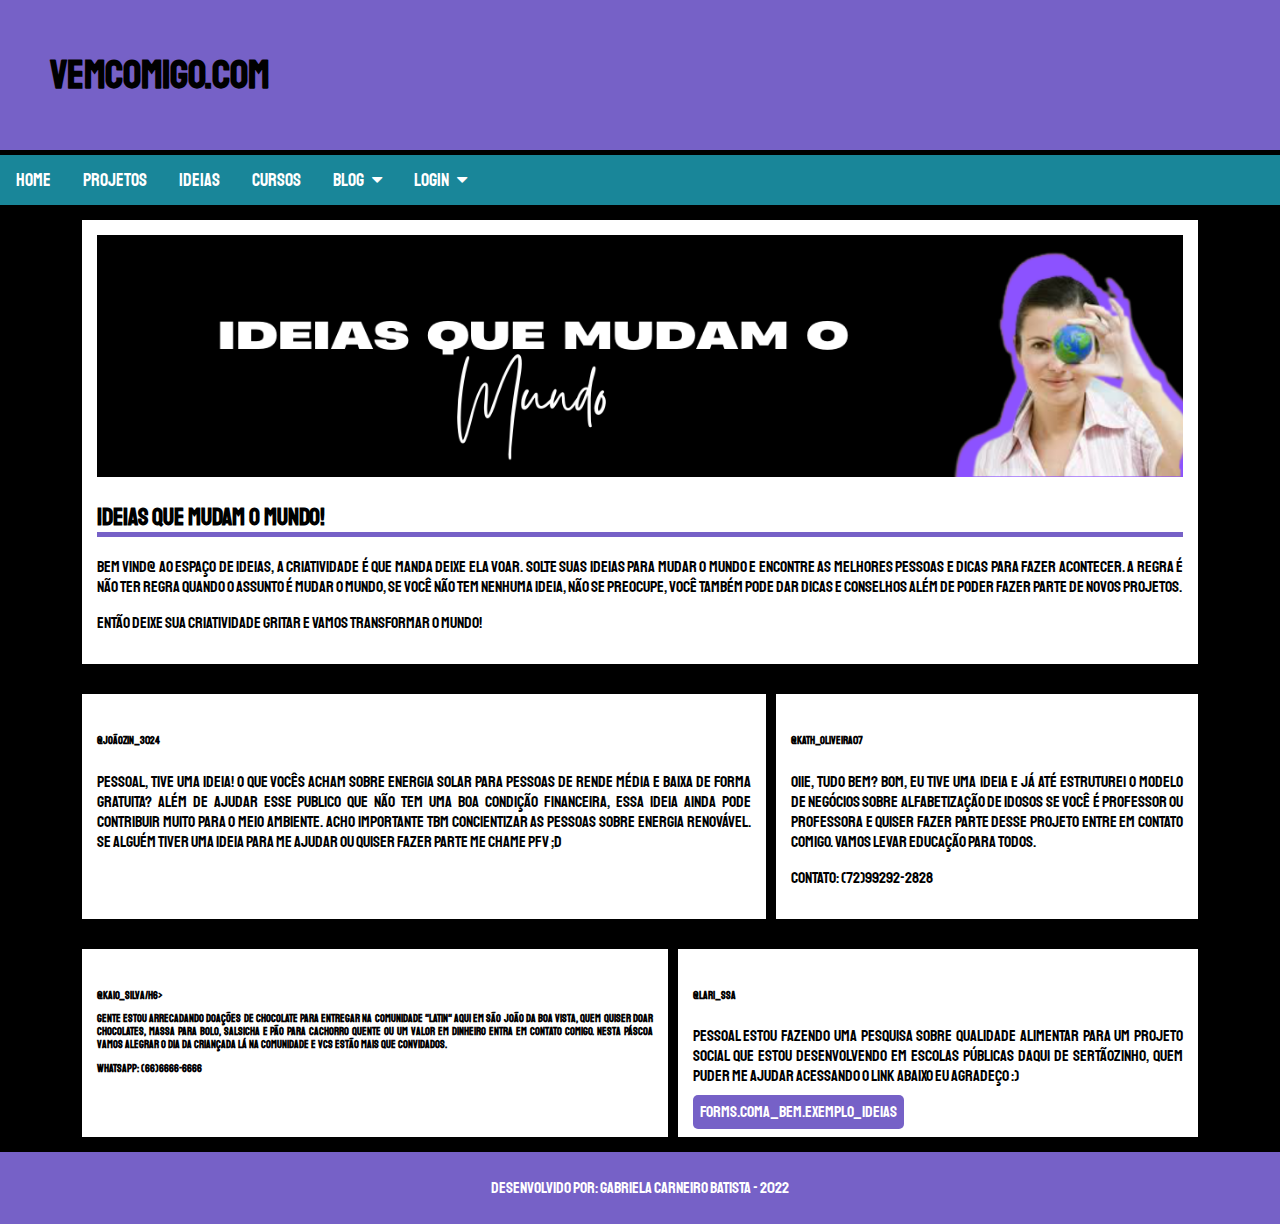
<file: ideias.html>
<!DOCTYPE html>
<html>
    <head>
        <title>VemComigo.com</title>
        <meta charset="utf-8"/>
        <meta name="viewport" content="width=device-width, initial-scale=1"/>
        <link rel="stylesheet" type="text/css" href="css/estilo_menu.css">
        <link rel="stylesheet" type="text/css" href="css/ideias.css">
        <link rel="icon" href="img/favicon.png"/>
        <script src="js/menu.js"></script>

        <!--Links para usar icons-->
        <link rel="stylesheet" href="https://fonts.googleapis.com/icon?family=Material+Icons"/>
        <link rel="stylesheet" href="https://cdnjs.cloudflare.com/ajax/libs/font-awesome/4.7.0/css/font-awesome.min.css"/>
    </head>

    <body>
        <div id="main">
            <div id="header">
                <div id="logo_bar"> VemComigo.com </div>

                <div class="menu" id="my_menu">

                    <a href="index.html"> Home </a>
                    <a href="projeto.html"> Projetos </a>
                    <a href="ideias.html"> Ideias </a>
                    <a href="curso.html"> Cursos </a>
        
                    <div class="dropdown">
                        <button class="btt_drop">
                            Blog
                            <i class="fa fa-caret-down" style="padding-left: 5px;"></i>
                        </button>
                        <div class="content">
                            <a href="contato.html"> Contato </a>
                            <a href="criadora.html"> Nossa história </a>
                            <a href="blog.html"> Notícias </a>
                        </div>
                    </div>

                    <div class="dropdown">
                        <button class="btt_drop">
                            Login
                            <i class="fa fa-caret-down" style="padding-left: 5px;"></i>
                        </button>
                        <div class="content">
                            <a href=""> Entrar </a>
                            <a href="formulario.html"> Cadastrar </a>
                        </div>
                    </div>
        
                    <a href="#" onclick="show_menu()" class="menu_btt">
                        <i class="material-icons">menu</i>
                    </a>
                </div>
            </div>

            <div class="container">
                <div class="box_2">
                    <img src="img/ideias.png"/>

                    <h2>Ideias que mudam o mundo!</h2>

                    <p>
                        Bem vind@ ao espaço de ideias, a criatividade é que manda deixe ela voar. Solte
                        suas ideias para mudar o mundo e encontre as melhores pessoas e dicas para fazer acontecer.
                        A regra é não ter regra quando o assunto é mudar o mundo, se você não tem nenhuma ideia, não
                        se preocupe, você também pode dar dicas e conselhos além de poder fazer parte de novos projetos.
                    </p>

                    <p>
                        Então deixe sua criatividade gritar e vamos transformar o mundo!
                    </p>
                </div>
            </div>

            <div class="container">
                <div class="box">
                    <h6>@joãozin_3024</h6>

                    <p>
                        Pessoal, tive uma ideia! o que vocês acham sobre energia solar para pessoas de rende média e baixa
                        de forma gratuita?
                        Além de ajudar esse publico que não tem uma boa condição financeira, essa ideia ainda pode contribuir
                        muito para o meio ambiente. Acho importante tbm concientizar as pessoas sobre energia renovável. Se alguém 
                        tiver uma ideia para me ajudar ou quiser fazer parte me chame pfv ;D 
                    </p>
                </div>

                <div class="box">
                    <h6>@kath_oliveira07</h6>

                    <p>
                        Oiie, tudo bem? Bom, eu tive uma ideia e já até estruturei o modelo de negócios sobre alfabetização de idosos
                        se você é professor ou professora e quiser fazer parte desse projeto entre em contato comigo. Vamos levar educação
                        para todos.
                    </p>

                    <p>
                        Contato: (72)99292-2828
                    </p>
                </div>
            </div>

            <div class="container">
                <div class="box">
                    <h6>@kaio_silva/h6>

                    <p>
                        Gente estou arrecadando doações de chocolate para entregar na comunidade "latin" aqui em São João da Boa Vista,
                        quem quiser doar chocolates, massa para bolo, salsicha e pão para cachorro quente ou um valor em dinheiro entra em 
                        contato comigo. Nesta páscoa vamos alegrar o dia da criançada lá na comunidade e vcs estão mais que convidados.
                    </p>

                    <p>
                        Whatsapp: (66)6666-6666
                    </p>
                </div>

                <div class="box">
                    <h6>@lari_ssa</h6>

                    <p>
                        Pessoal estou fazendo uma pesquisa sobre qualidade alimentar para um projeto social que estou desenvolvendo em 
                        escolas públicas daqui de Sertãozinho, quem puder me ajudar acessando o link abaixo eu agradeço :)
                    </p>

                    <span class="btts_link">
                        <a href="">forms.coma_bem.exemplo_ideias</a>
                    </span>
                </div>
            </div>

            <div id="footer">
                <p>Desenvolvido por: Gabriela Carneiro Batista - 2022</p>
            </div>
        </div>
    </body>
</file>
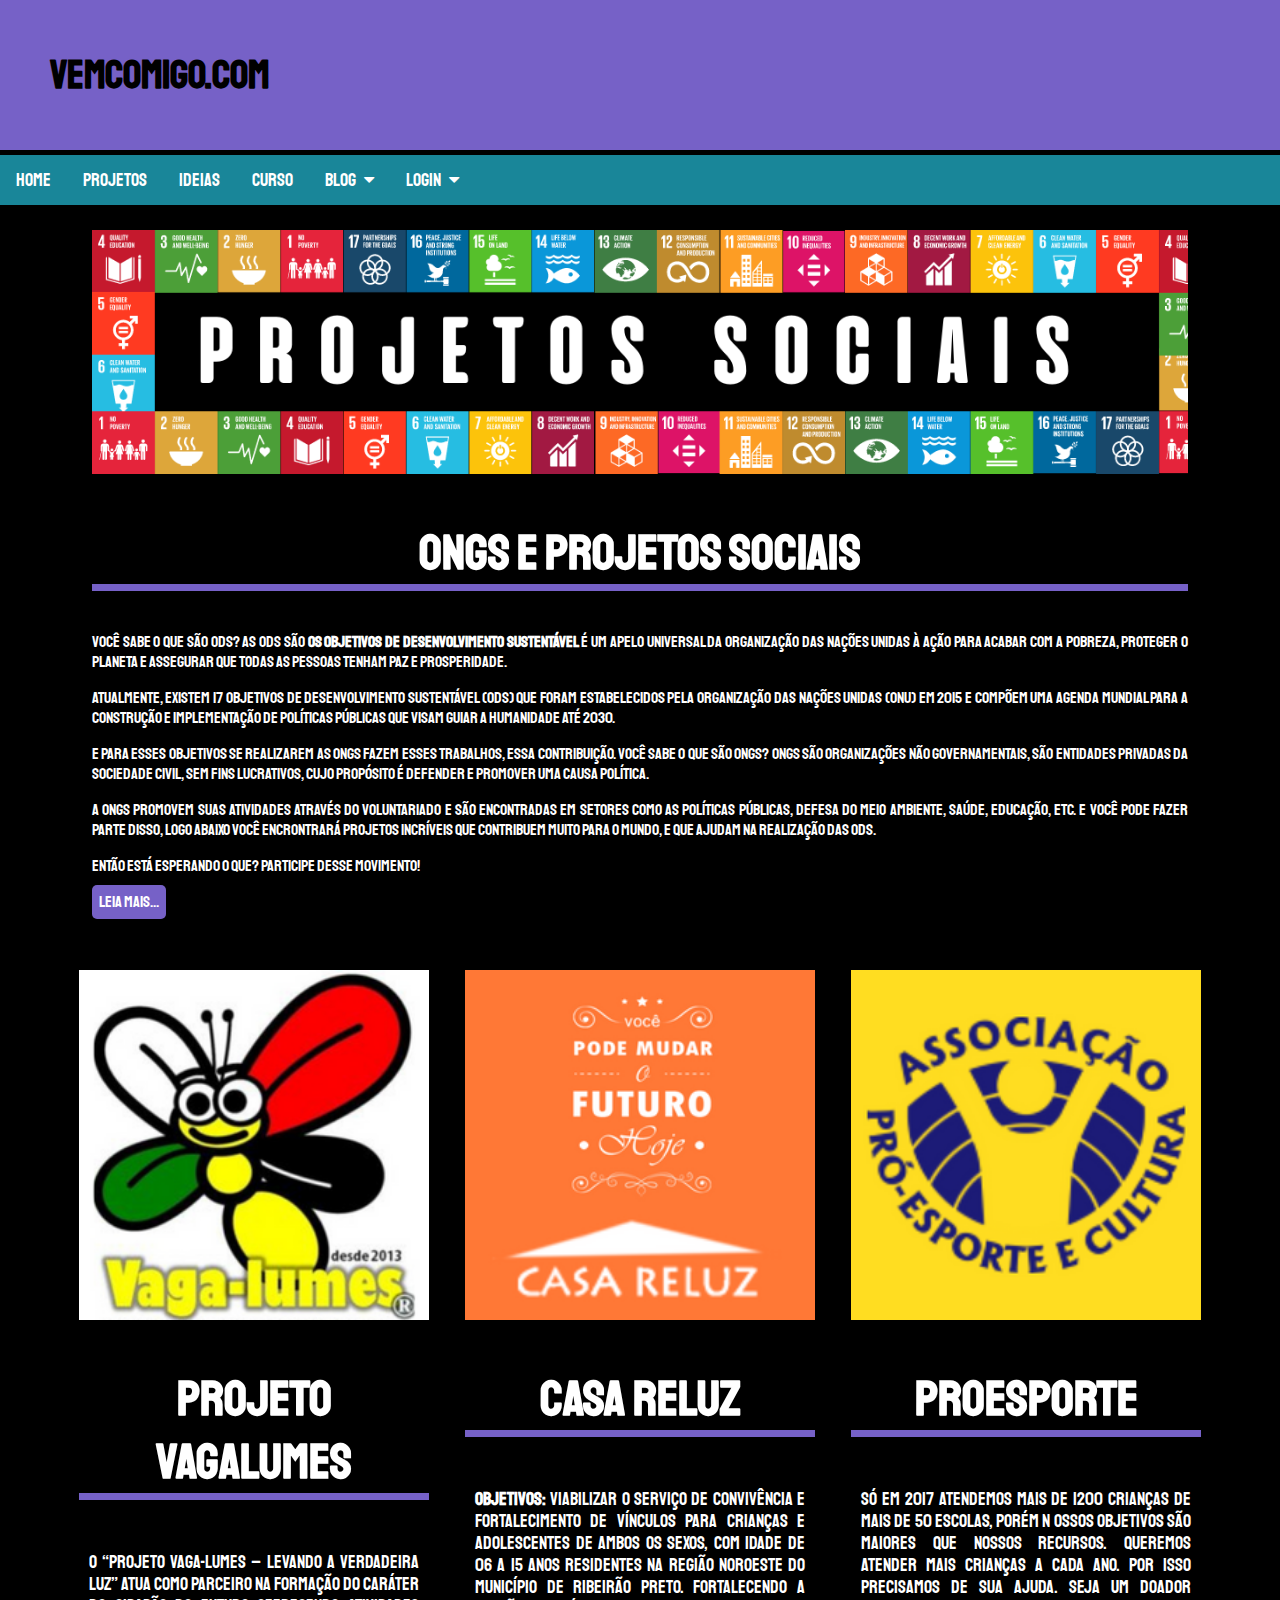
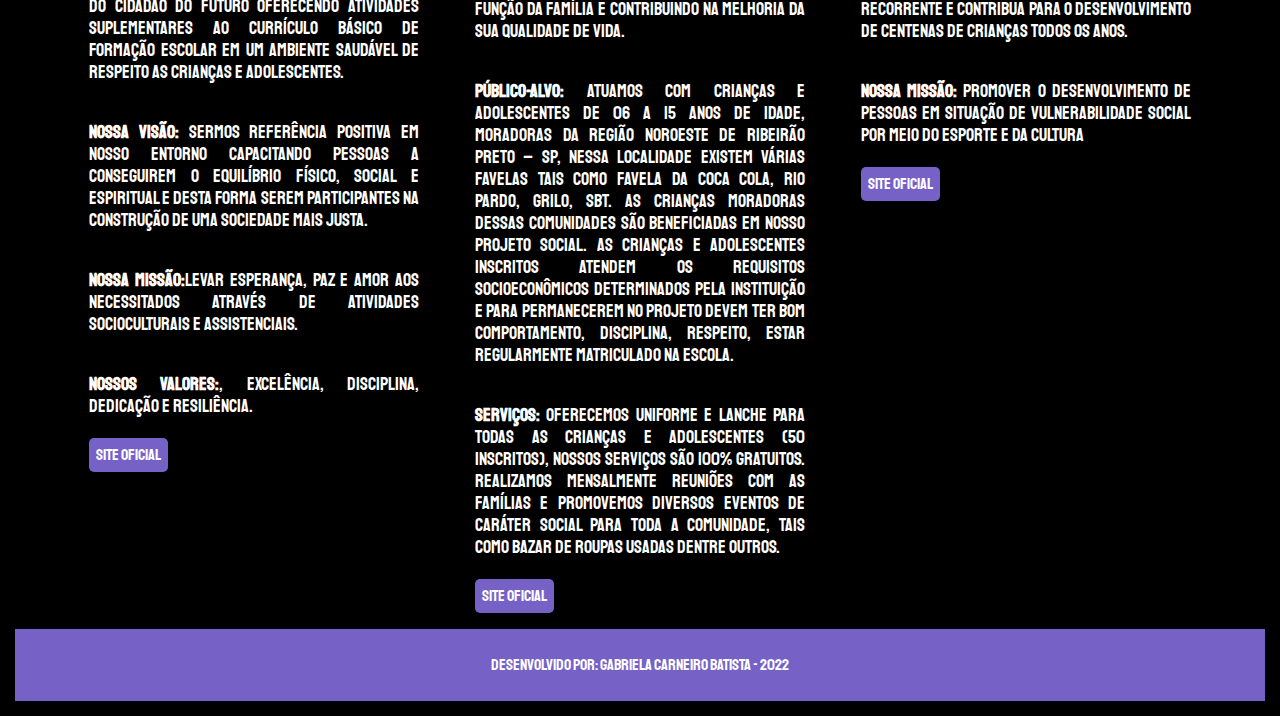
<file: projeto.html>
<!DOCTYPE html>
<html>
    <head>
        <title>VemComigo.com</title>
        <meta charset="utf-8"/>
        <meta name="viewport" content="width=device-width, initial-scale=1.0"/>
        <link rel="stylesheet" type="text/css" href="css/estilo_menu.css">
        <link rel="stylesheet" type="text/css" href="css/projeto.css">
        <link rel="icon" href="img/favicon.png"/>
        <script src="js/menu.js"></script>

        <!--Links para usar icons-->
        <link rel="stylesheet" href="https://fonts.googleapis.com/icon?family=Material+Icons"/>
        <link rel="stylesheet" href="https://cdnjs.cloudflare.com/ajax/libs/font-awesome/4.7.0/css/font-awesome.min.css"/>
    </head>

    <body>
        <div id="main">
            <div id="header">
                <div id="logo_bar"> VemComigo.com </div>

                <div class="menu" id="my_menu">

                    <a href="index.html"> Home </a>
                    <a href="projeto.html"> Projetos </a>
                    <a href="ideias.html"> Ideias </a>
                    <a href="curso.html"> Curso </a>
        
                    <div class="dropdown">
                        <button class="btt_drop">
                            Blog
                            <i class="fa fa-caret-down" style="padding-left: 5px;"></i>
                        </button>
                        <div class="content">
                            <a href="contato.html"> Contato </a>
                            <a href="criadora.html"> Nossa história </a>
                            <a href="blog.html"> Notícias </a>
                        </div>
                    </div>

                    <div class="dropdown">
                        <button class="btt_drop">
                            Login
                            <i class="fa fa-caret-down" style="padding-left: 5px;"></i>
                        </button>
                        <div class="content">
                            <a href=""> Entrar </a>
                            <a href="formulario.html"> Cadastrar </a>
                        </div>
                    </div>
        
                    <a href="#" onclick="show_menu()" class="menu_btt">
                        <i class="material-icons">menu</i>
                    </a>
                </div>
            </div>

            <div class="container">
                <div class="box_1">
                    <img src="img/banner_projetos.png"/>
            
                    <h2>ONGs e PROJETOS SOCIAIS</h2>

                    <p>
                        Você sabe o que são ODS? As ODS são <b>Os Objetivos de Desenvolvimento Sustentável</b> é
                        um apelo universal da Organização das Nações Unidas à ação para acabar com a pobreza, 
                        proteger o planeta e assegurar que todas as pessoas tenham paz e prosperidade.
                    </p>

                    <p>
                        Atualmente, existem 17 Objetivos de Desenvolvimento Sustentável (ODS) que foram estabelecidos 
                        pela Organização das Nações Unidas (ONU) em 2015 e compõem uma agenda mundial para a construção 
                        e implementação de políticas públicas que visam guiar a humanidade até 2030.
                    </p>

                    <p>
                        E para esses objetivos se realizarem as ongs fazem esses trabalhos, essa contribuição. Você sabe
                        o que são ONGs? Ongs são organizações não governamentais, são entidades privadas da sociedade civil, 
                        sem fins lucrativos, cujo propósito é defender e promover uma causa política.
                    </p>

                    <p>
                        A ONGs promovem suas atividades através do voluntariado e são encontradas em setores como as políticas 
                        públicas, defesa do meio ambiente, saúde, educação, etc. E você pode fazer parte disso, logo abaixo você
                        encrontrará projetos incríveis que contribuem muito para o mundo, e que ajudam na realização das ODS.
                    </p>

                    <p>
                        Então está esperando o que? Participe desse movimento!
                    </p>

                    <div id="btt_link">
                        <a href="https://sgssustentabilidade.com.br/conheca-os-17-objetivos-de-desenvolvimento-sustentavel-ods/">Leia Mais...</a>
                    </div>
                </div>
            </div>

            <div class="container_2">
                <div class="box">
                    <img src="img/pro_vagalumes.png"/>

                    <h2>PROJETO VAGALUMES</h2>
    
                    <p>
                        O “Projeto Vaga-lumes – Levando a Verdadeira Luz” atua como parceiro 
                        na formação do caráter do cidadão do futuro oferecendo atividades 
                        suplementares ao currículo básico de formação escolar em um ambiente 
                        saudável de respeito as crianças e adolescentes.
                    </p>

                    <p>
                        <b>NOSSA VISÃO:</b> Sermos referência positiva em nosso entorno 
                        capacitando pessoas a conseguirem o equilíbrio físico, social e 
                        espiritual e desta forma serem participantes na construção de uma 
                        sociedade mais justa.
                    </p>

                    <p>
                        <b>NOSSA MISSÃO:</b>Levar esperança, paz e amor aos necessitados através de atividades 
                        socioculturais e assistenciais.
                    </p>

                    <p>
                        <b>NOSSOS VALORES:</b>, Excelência, Disciplina, Dedicação e Resiliência.
                    </p>
    
                    <span class="btts_link">
                        <a href="https://vagalumes.org.br/">Site oficial</a>
                    </span>
                </div>
    
                <div class="box">
                    <img src="img/pro_casareluz.png"/>

                    <h2>CASA RELUZ</h2>
 
                    <p>
                        <b>OBJETIVOS:</b> Viabilizar o Serviço de Convivência e Fortalecimento de Vínculos para 
                        Crianças e Adolescentes de ambos os sexos, com idade de 06 a 15 anos 
                        residentes na Região Noroeste do Município de Ribeirão Preto. Fortalecendo 
                        a função da família e contribuindo na melhoria da sua qualidade de vida. 
                    </p>

                    <p>
                        <b>PÚBLICO-ALVO:</b> atuamos com crianças e adolescentes de 06 a 15 anos de idade, moradoras 
                        da região noroeste de Ribeirão Preto – SP, nessa localidade existem várias 
                        favelas tais como Favela da Coca Cola, Rio Pardo, Grilo, SBT. As crianças 
                        moradoras dessas comunidades são beneficiadas em nosso projeto social. 
                        As crianças e adolescentes inscritos atendem os requisitos socioeconômicos 
                        determinados pela Instituição e para permanecerem no projeto devem ter 
                        bom comportamento, disciplina, respeito, estar regularmente matriculado 
                        na escola.
                    </p>

                    <P>
                        <b>SERVIÇOS:</b> oferecemos uniforme e lanche para todas as crianças e adolescentes 
                        (50 inscritos), nossos serviços são 100% gratuitos. Realizamos mensalmente 
                        reuniões com as famílias e promovemos diversos eventos de caráter social 
                        para toda a comunidade, tais como bazar de roupas usadas dentre outros.
                    </P>

                    <span class="btts_link">
                        <a href="https://www.casareluz.org.br/">Site oficial</a>
                    </span>
                </div>
    
                <div class="box">
                    <img src="img/pro_esporte.png"/>

                    <h2>PROESPORTE</h2>
    
                    <p>
                        Só em 2017 atendemos mais de 1200 crianças de mais de 50 escolas, porém n
                        ossos objetivos são maiores que nossos recursos. Queremos atender mais crianças 
                        a cada ano. Por isso precisamos de sua ajuda. Seja um doador recorrente e 
                        contribua para o desenvolvimento de centenas de crianças todos os anos. 
                    </p>

                    <p>
                        <b>NOSSA MISSÃO:</b> Promover o desenvolvimento de pessoas em situação de vulnerabilidade 
                        social por meio do esporte e da cultura
                    </p>

                    <span class="btts_link">
                        <a href="https://proesporte.org.br/">Site oficial</a>
                    </span>
                </div>

            <div id="footer">
                <p>Desenvolvido por: Gabriela Carneiro Batista - 2022</p>
            </div>
        </div>
    </body>
</file>
<file: css/estilo_menu.css>
#header{
    display: flex;
    flex-direction: column;
    background-color: #7661C7;
}

#logo_bar{
    padding: 50px;
    color: black;
    font-size: 40px;
    font-weight: bolder;
}

/*Estilo menu*/

.menu{
    overflow: hidden;
    background-color: #198699;
    border-top: 5px solid black;
}

.menu a{
    float: left;
    display: block;
    color: white;
    text-align: center;
    padding: 14px 16px;
    text-decoration: none;
    font-size: 18px;
}

.dropdown{
    float: left;
    overflow: hidden;
}

.dropdown .btt_drop{
    font-size: 18px;
    border: none;
    outline: none;
    color: white;
    padding: 14px 16px;
    background-color: inherit;
    font-family: inherit;
}

.content{
    display: none;
    position: absolute;
    background-color: #3A7AA8;
    min-width: 160px;
    box-shadow: 0px 8px 16px 0px black;
    z-index: 1;
}

.content a{
    float: none;
    color: white;
    padding: 14px 16px;
    display: block;
    text-align: left;
}

.menu a:hover, .dropdown:hover .btt_drop:hover{
    transition: 0.5s;
    background-color: white;
    color: black;
}

.content a:hover{
    background-color: white;
    color: black;
}

.dropdown:hover .content{
    display: block;
}

.menu .menu_btt{
    display: none;
}

/*Esconde as opções do menu e ativa o botão para o menu responsivo*/

@media screen and (max-width: 600px){
    .menu a, .dropdown .btt_drop{
        display: none;
    }

    .menu .menu_btt{
        display: block;
        float: right;
    }
}

@media screen and (max-width: 600px){
    #header{
        text-align: center;
    }

    #logo_bar{
        padding: 20px;
        font-size: 25px;
    }
    
    .menu.responsive{
        position: relative;
    }

    .menu.responsive a.menu_btt{
        position: absolute;
        right: 0;
        top: 0;
    }

    .menu.responsive a{
        float: none;
        display: block;
        text-align: center;
    }

    .menu.responsive .dropdown{
        float: none;
    }

    .menu.responsive .content{
        position: relative;
    }

    .menu.responsive .dropdown .btt_drop{
        display: block;
        width: 100%;
        text-align: center;
    }
}
</file>
<file: css/estilo.css>
@import url('https://fonts.googleapis.com/css2?family=Staatliches&display=swap');

body{
    font-family: 'Staatliches', cursive;
    background-color: black;
    padding: 0px;
    margin: 0px;
}

.container{
    margin: auto;
    padding: 10px;
    width: 88%;
    display: flex;
}

img{
    width: 100%;
}

.box, .box_2{
    margin: 5px;
    padding: 20px;
    text-align: justify;
    background-color: black;
    color: white;
}


h2{
    color: white;
    text-align: center;
    border-bottom: 5px solid #7661C7;
}

#btt_link a{
    text-decoration: none;
    color: white;
    background-color: #7661C7;
    border-radius: 5px;
    padding: 7px;
}

#btt_link a:hover{
    transition: 0.5s;
    background-color: #198699;
}

#footer{
    padding: 10px;
    text-align: center;
    background-color: #7661C7;
    color: white;
}

@media(max-width: 800px){
    .container{
        margin: 0px;
        width: auto;
        display: block;
    }

    .box, .box_2{
        width: auto;
    }
}

@media(max-width: 375px){
    h2{
        font-size: 18px;
    }
}
</file>
<file: css/formulário.css>
@import url('https://fonts.googleapis.com/css2?family=Staatliches&display=swap');

body{
    font-family: 'Staatliches', cursive;
    background-image: linear-gradient(to right, #3A7AA8, #198699, #5A6DB7, #9155D4, #7661C7);
    padding: 10px;
    margin: 0px;
}

#main{
    width: 100%;
    height: 100%;
    display: flex;
}

#form_box{
    margin: auto;
    background-color: black;
    font-weight: bold;
    font-size: 15px;
    padding: 20px;
    border-radius: 10px;
}

h2{
    color: #9155D4;
    font-weight: bold;
    font-size: 30px;
    text-align: center;
    padding: 10px;
}

.f_line #i_nome, #i_genero, #i_email{
    width: 350px;
    height: 25px;
    border: 1px solid white;
    border-radius: 5px;
}

.f_line #i_data, #i_tele, #i_uf, #i_cidade, #i_senha, #i_conf_senha{
    width: 164px;
    height: 25px;
    border: 1px solid white;
    border-radius: 5px;
}

#btt_form{
    width: 350px;
    height: 30px;
    border: 1px solid #198699;
    border-radius: 5px;
    background-color: #9155D4;
    color: white;
    font-size: 18px;
    font-weight: bold;
}

#btt_form:hover{
    transition: 0.3s;
    background-color: #198699;
    cursor: pointer;
}

.f_line{
    display: flex;
}

.f_line span{
    padding: 10px;
    color: #5A6DB7;
}

.f_line label{
    color: white;
    display: block;
    padding-bottom: 10px;
}

#end_box{
    margin: auto;
    text-align: center;
    width: max-content;
    background-color: black;
    padding: 15px;
    border-radius: 10px;
}

#end_box h3{
    color: white;
    font-weight: bold;
    font-size: 18px;
    text-align: center;
    padding: 10px;
}
</file>
<file: css/contato.css>
@import url('https://fonts.googleapis.com/css2?family=Staatliches&display=swap');

body{
    font-family: 'Staatliches', cursive;
    background-color: black;
    padding: 0px;
    margin: 0px;
}

.container{
    margin: auto;
    padding: 10px;
    width: 88%;
    display: block;
}

img{
    width: 100%;
}

.box_2{
    margin: 5px;
    padding: 20px;
    text-align: justify;
    background-color: black;
    color: white;
}


h2{
    color: white;
    text-align: center;
    border-bottom: 5px solid #7661C7;
}

#footer{
    padding: 10px;
    text-align: center;
    background-color: #7661C7;
    color: white;
}

@media(max-width: 800px){
    .container{
        margin: 0px;
        width: auto;
        display: block;
    }

    .box, .box_2{
        width: auto;
    }
}

@media(max-width: 375px){
    h2{
        font-size: 18px;
    }
}
</file>
<file: css/entre.css>
@import url('https://fonts.googleapis.com/css2?family=Staatliches&display=swap');

body{
    font-family: 'Staatliches', cursive;
    background-image: linear-gradient(to right, #3A7AA8, #198699, #5A6DB7, #9155D4, #7661C7);
    padding: 10px;
    margin: 0px;
}

#main{
    width: 100%;
    height: 100%;
    display: flex;
}

#form_box{
    margin: auto;
    background-color: black;
    font-weight: bold;
    font-size: 15px;
    padding: 20px;
    border-radius: 10px;
}

h2{
    color: #9155D4;
    font-weight: bold;
    font-size: 30px;
    text-align: center;
    padding: 10px;
}

.f_line #i_email{
    width: 350px;
    height: 25px;
    border: 1px solid white;
    border-radius: 5px;
}

.f_line #i_senha{
    width: 164px;
    height: 25px;
    border: 1px solid white;
    border-radius: 5px;
}

#btt_form{
    width: 350px;
    height: 30px;
    border: 1px solid #198699;
    border-radius: 5px;
    background-color: #9155D4;
    color: white;
    font-size: 18px;
    font-weight: bold;
}

#btt_form:hover{
    transition: 0.3s;
    background-color: #198699;
    cursor: pointer;
}

.f_line{
    display: block;
    margin: 20px;
}

.f_line span{
    padding: 10px;
    color: #5A6DB7;
}

.f_line label{
    color: white;
    display: block;
    padding-bottom: 10px;
}

#end_box{
    margin: auto;
    text-align: center;
    width: max-content;
    background-color: black;
    padding: 15px;
    border-radius: 10px;
}

#end_box h3{
    color: white;
    font-weight: bold;
    font-size: 18px;
    text-align: center;
    padding: 10px;
}
</file>
<file: css/ideias.css>
@import url('https://fonts.googleapis.com/css2?family=Staatliches&display=swap');

body{
    font-family: 'Staatliches', cursive;
    background-color: black;
    padding: 0px;
    margin: 0px;
}

.container{
    margin: auto;
    padding: 10px;
    width: 88%;
    display: flex;
}

img{
    width: 100%;
}

.box, .box_2{
    margin: 5px;
    padding: 15px;
    text-align: justify;
    background-color: white;
    color: black;
}


h2{
    color: black;
    border-bottom: 5px solid #7661C7;
}

.btts_link a{
    text-decoration: none;
    color: white;
    background-color: #7661C7;
    border-radius: 5px;
    padding: 7px;
}

.btts_link a:hover{
    transition: 0.5s;
    background-color: #198699;
}

#footer{
    padding: 10px;
    text-align: center;
    background-color: #7661C7;
    color: white;
}

@media(max-width: 800px){
    .container{
        margin: 0px;
        width: auto;
        display: block;
    }

    .box, .box_2{
        width: auto;
    }
}

@media(max-width: 375px){
    h2{
        font-size: 18px;
    }
}
</file>
<file: css/projeto.css>
@import url('https://fonts.googleapis.com/css2?family=Staatliches&display=swap');

body{
    font-family: 'Staatliches', cursive;
    background-color: black;
    padding: 0px;
    margin: 0px;
}

.container{
    margin: auto;
    padding: 10px;
    width: 88%;
    display: flex;
}

img{
    width: 100%;
}

.box_1{
    margin: 0px;
    padding: 15px;
    text-align: justify;
    background-color: black;
    color: white;
}


h2{
    color: white;
    text-align: center;
    font-size: 50px;
    border-bottom: 7px solid #7661C7;
}

#btt_link a{
    text-decoration: none;
    color: white;
    background-color: #7661C7;
    border-radius: 5px;
    padding: 7px;
}

#btt_link a:hover{
    transition: 0.5s;
    background-color: #198699;
}

.container_2{
    display: flex;
    flex-wrap: wrap;
    justify-content: center;
    padding: 15px;
    background-color: black;
    color: white;
}

.box{
    margin: 18px;
    width: 350px;
    background-color: black;
}

.box img{
    width: 100%;
}

.box h2{
    font-size: 50px;
    text-align: center;
    color: white;
}

.box p{
    padding: 10px;
    text-align: justify;
    font-size: 18px;
}

span{
    display: block;
    padding-left: 10px;
    padding-bottom: 5px;
}

.btts_link a{
    text-decoration: none;
    color: white;
    background-color: #7661C7;
    border-radius: 5px;
    padding: 7px;
    position: inherit;
}

.btts_link a:hover{
    transition: 0.5s;
    background-color: #198699;
}

#footer{
    width: 100%;
    padding: 10px;
    text-align: center;
    background-color: #7661C7;
    color: white;
}

@media(max-width: 800px){
    .container{
        margin: 0px;
        width: auto;
        display: block;
    }

    .box, .box_1{
        width: auto;
    }
}

@media(max-width: 375px){
    h2{
        font-size: 18px;
    }
}
</file>
